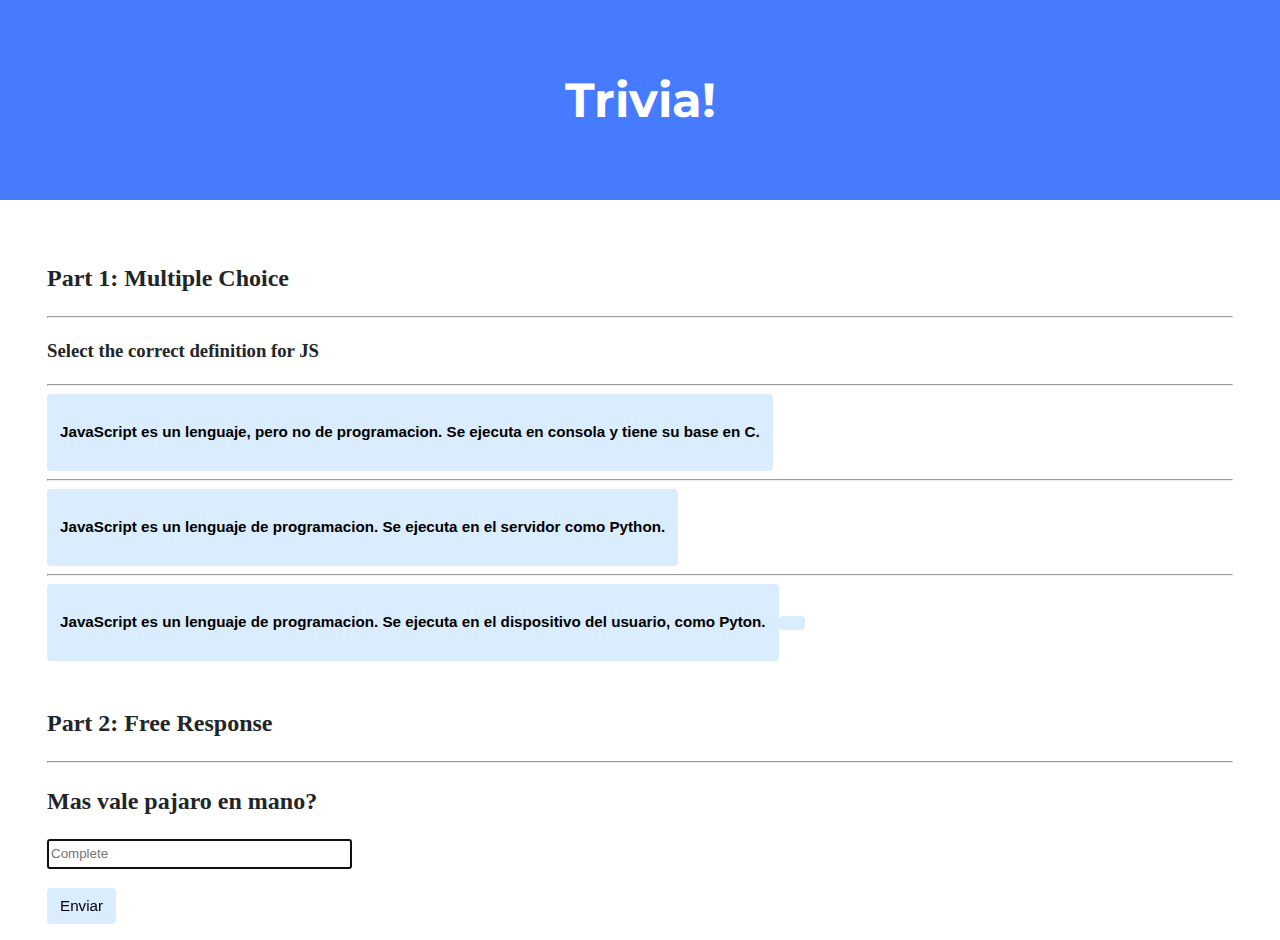
<file: lab8/index.html>
<!DOCTYPE html>

<html lang="en">
    <head>
        <link href="https://fonts.googleapis.com/css2?family=Montserrat:wght@500&display=swap" rel="stylesheet">
        <link href="styles.css" rel="stylesheet">
        <title>Trivia!</title>
        <script src="control.js" type="text/javascript"> </script>
    </head>
    <body>

        <div class="jumbotron">
            <h1>Trivia!</h1>
        </div>

        <div class="container">

            <div class="section">
                <h2>Part 1: Multiple Choice </h2>
                <hr>
                <h3>Select the correct definition for JS</h3>
                    <h3 id = "question1" type="hidden"></h3>
                    <!-- TODO: Add multiple choice question here -->
                        <hr>
                    <button id="option0" type="button" onclick="colorQuestion(0)" type="submit"><h4>JavaScript es un lenguaje, pero no de programacion. Se ejecuta en consola y tiene su base en C.</h4></button>
                        <hr>
                    <button id="option2" type="button" onclick="colorQuestion(2)" type="submit"><h4>JavaScript es un lenguaje de programacion. Se ejecuta en el servidor como Python.</h4></button>
                        <hr>
                    <button id="option1" type="button" onclick="colorQuestion(1)" type="submit"><h4>JavaScript es un lenguaje de programacion. Se ejecuta en el dispositivo del usuario, como Pyton.</h4><button>
            </div>

            <div class="section">
                <h2>Part 2: Free Response</h2>
                <hr>

                <!-- TODO: Add free response question here -->
                <h2>Mas vale pajaro en mano?</h2>
                    <form>
                        <input type="text" autocomplete="off" autofocus id="freeResponse" placeholder="Complete">
                        <h3 id = "question2" type="hidden"></h3>
                            <button id="confirm1" type="button" onclick="checkAnswer()" type="submit">Enviar</button>
                        </input>
                    </form>
            </div>
        </div>
    </body>
</html>
</file>
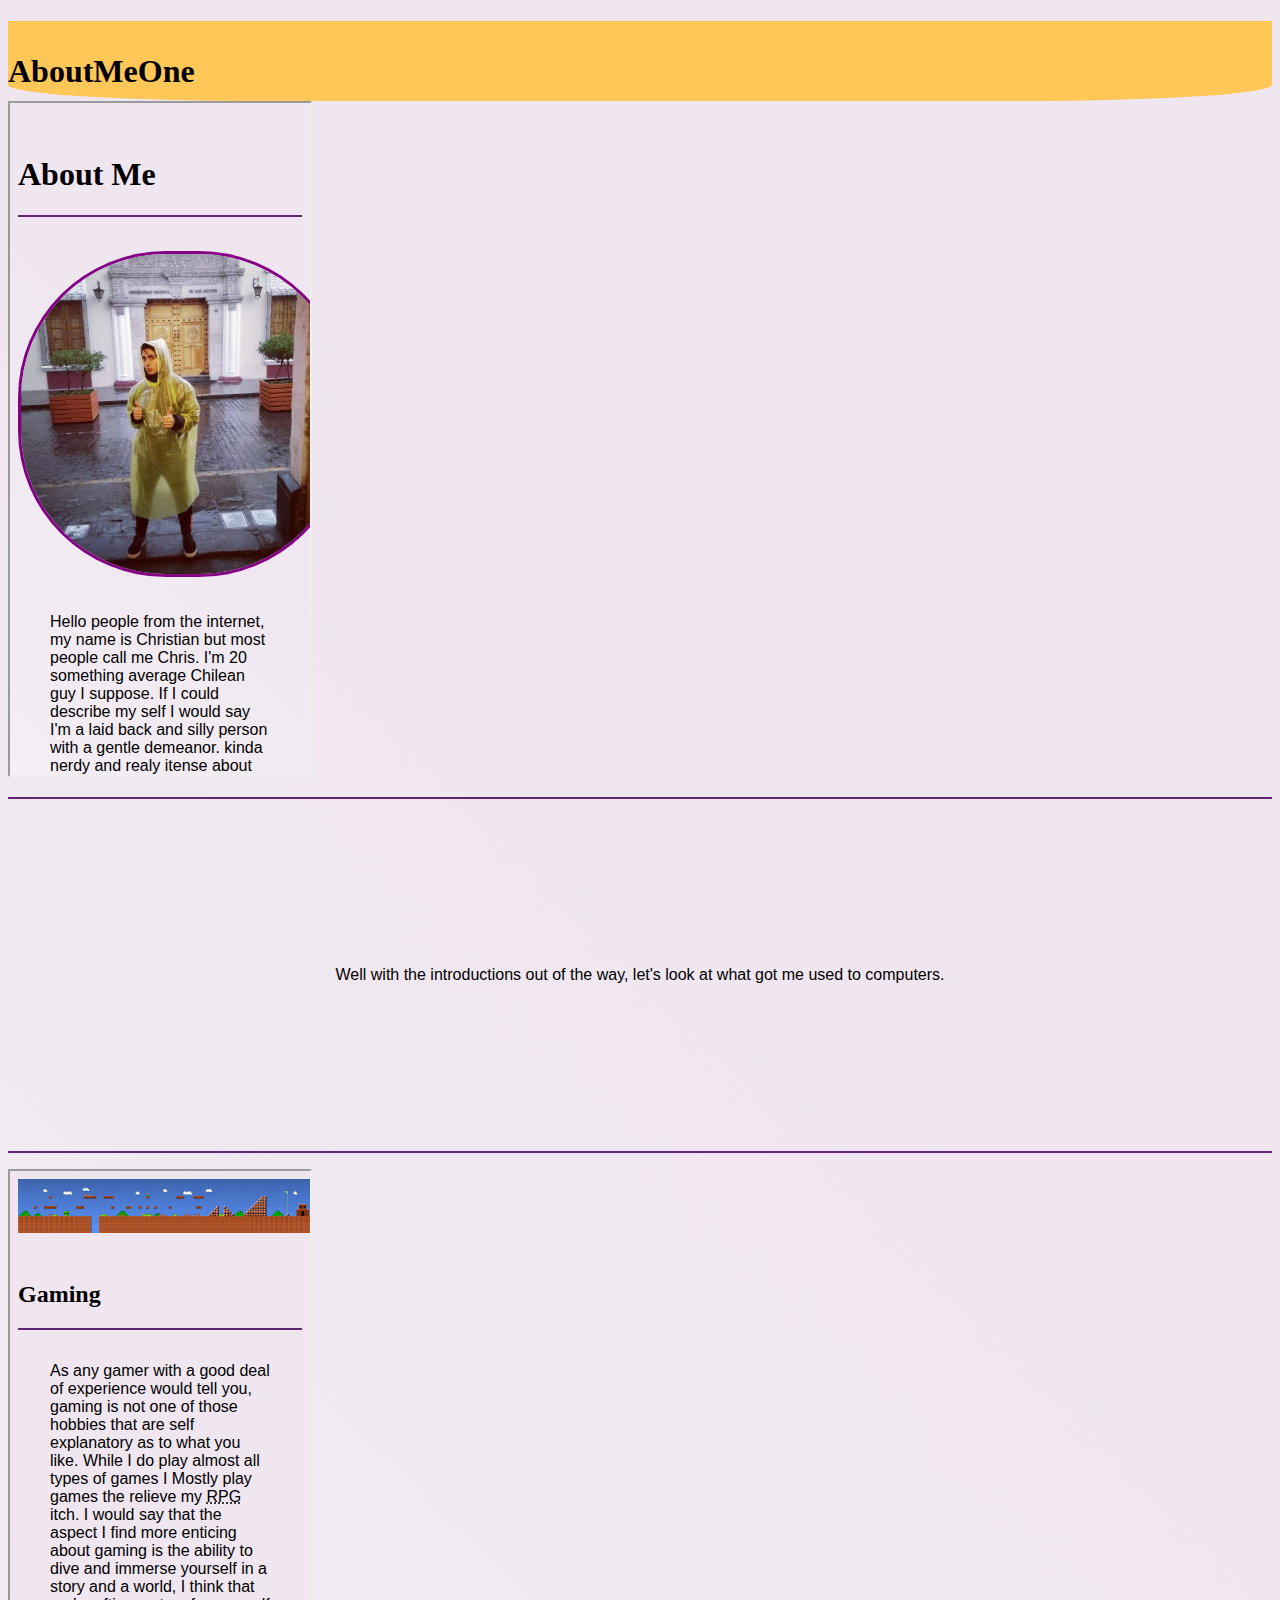
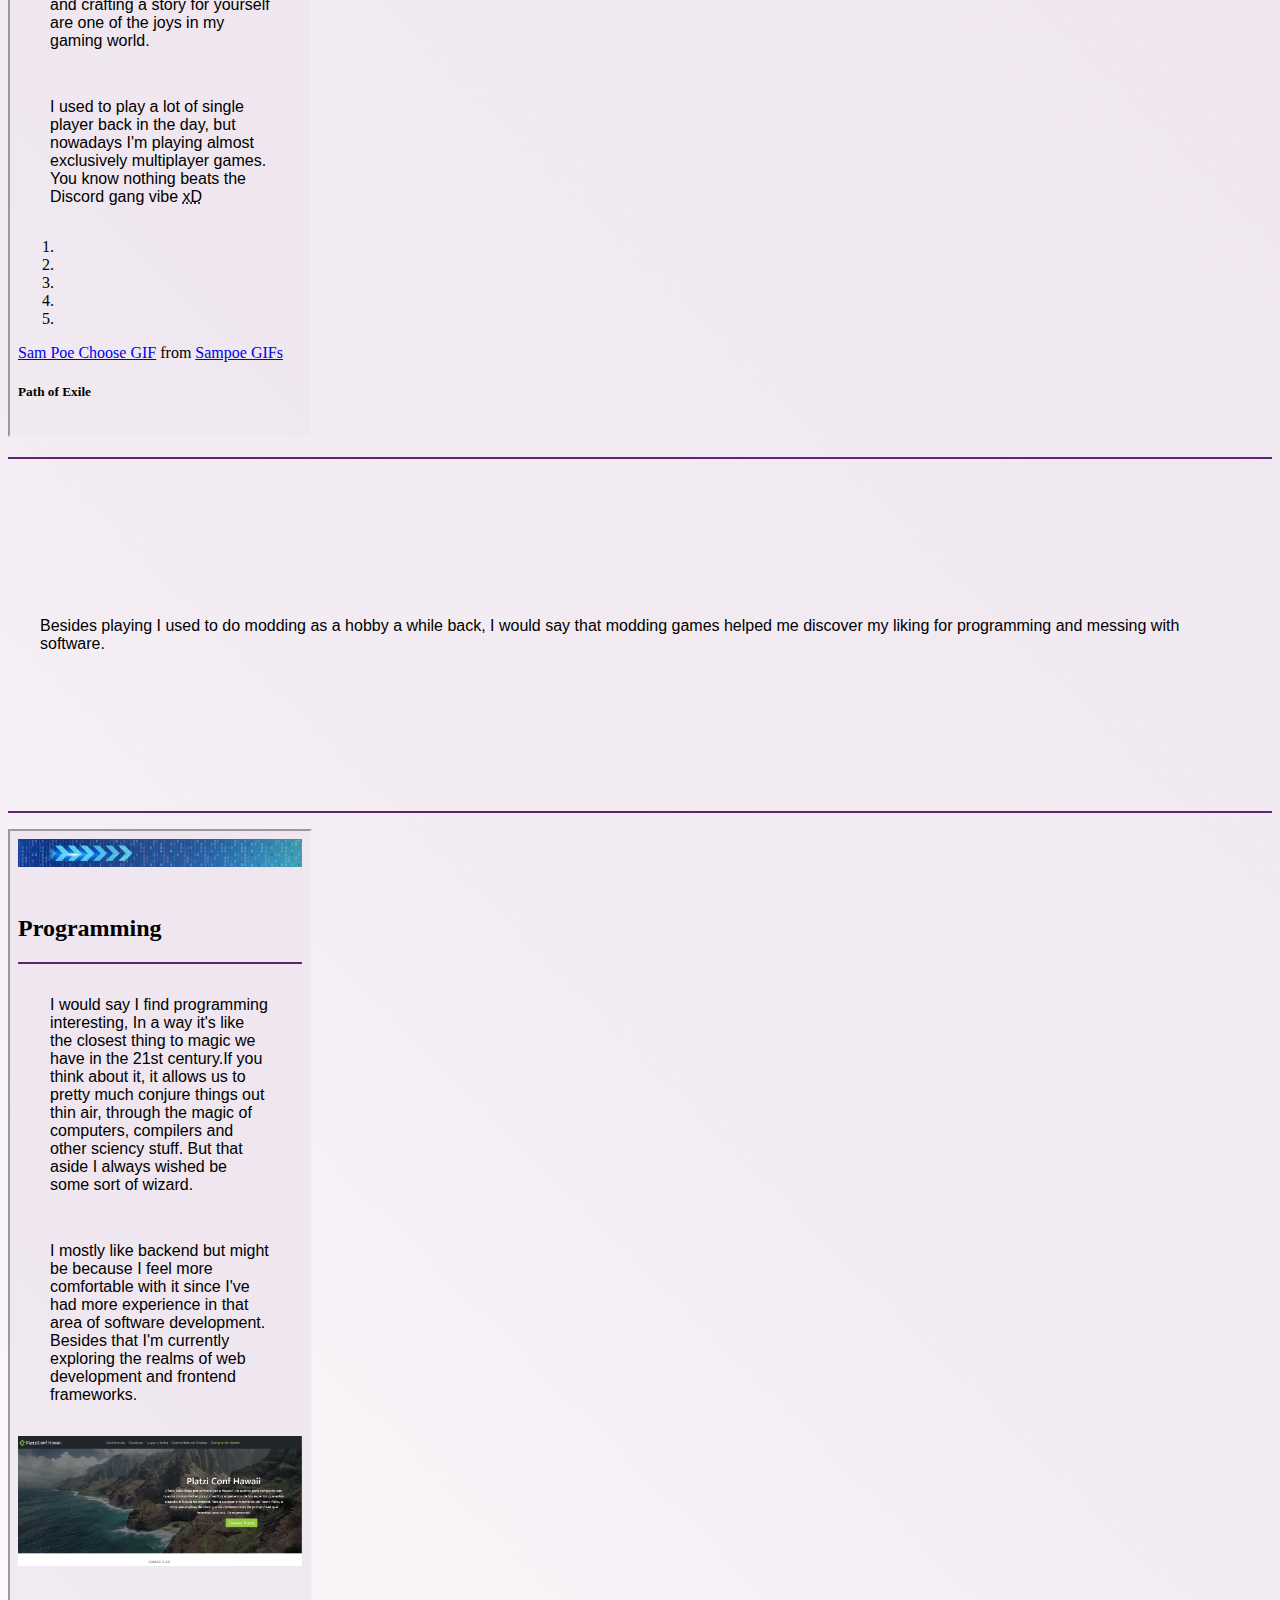
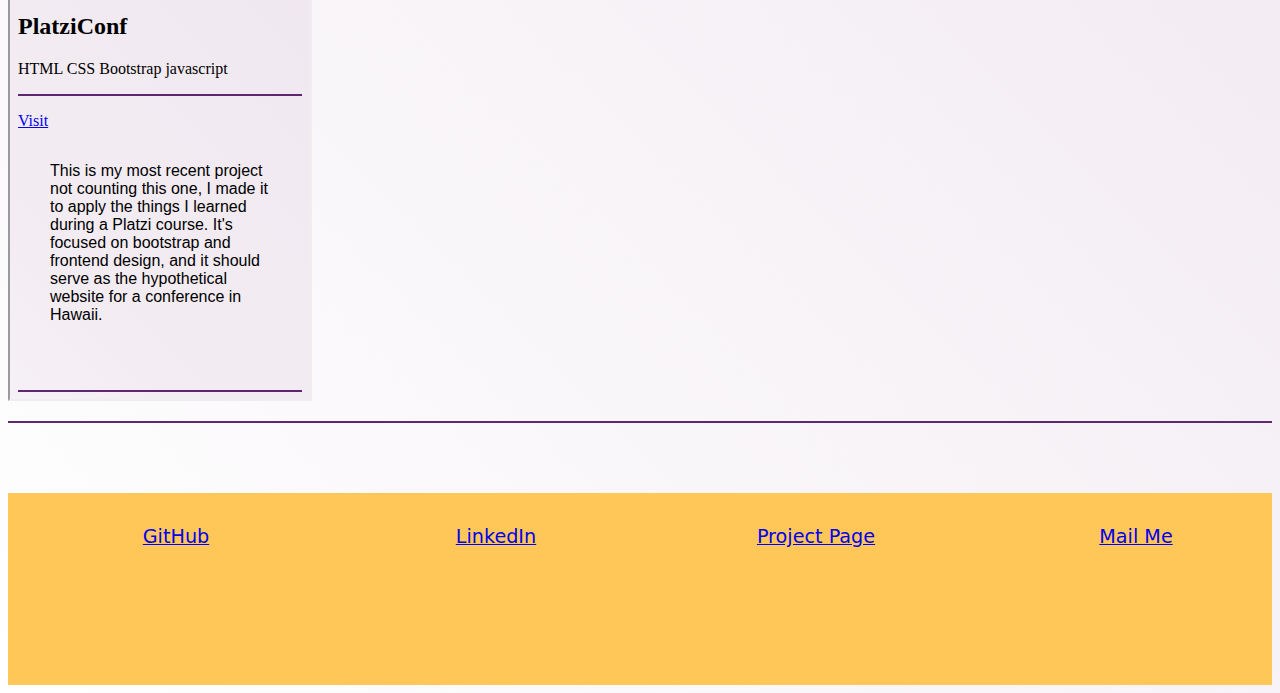
<file: pset8/homepage/index.html>
<!doctype html>
<html lang="en">

<head>
  <!-- Required meta tags -->
  <meta charset="utf-8">
  <meta name="viewport" content="width=device-width, initial-scale=1">

  <!-- Bootstrap CSS -->
  <link href="https://cdn.jsdelivr.net/npm/bootstrap@5.0.0-beta1/dist/css/bootstrap.min.css" rel="stylesheet"
    integrity="sha384-giJF6kkoqNQ00vy+HMDP7azOuL0xtbfIcaT9wjKHr8RbDVddVHyTfAAsrekwKmP1" crossorigin="anonymous">
  <!-- Custom CSS -->
  <link rel="stylesheet" href="./Resources/index.css">
  <title>Chirstian Vimu</title>
</head>

<body id="body" class="body-day">
  <!--HEADER-->
  <section id="header" class="theme-day sticky-top">
    <div class="container-fluid text-center">
      <div class="row">
        <div class="col-2 text-end align-right">
          <h1 class="pt-md-2 pt-4">AboutMeOne</h1>
        </div>
        <div class="col text-start">
          <h2 class="text-muted pt-md-2 offset-1">Personal Site</h2>
        </div>
        <div class="col-4">
          <button type="button" class="btn btn-outline-secondary" id="theme-selector"><img src="Resources/sun.png"
              class="img offset-1" id="theme-image"></button>
        </div>
      </div>
    </div>
  </section>
  <!-- /HEADER -->
  <!-- ABOUT ME -->
  <section id="about">
    <div class="container">
      <div class="row">
        <iframe src="./Resources/about.html" class="theme-day">
          <div id="content-window"></div>
        </iframe>
      </div>
      <!-- SEPARATION -->
      <div class="line-separator"></div>
      <div class="container-fluid">
        <div class="sector-separator">
          <p class="text-center">
            Well with the introductions out of the way, let's look at what got me used to computers.
          </p>
        </div>
      </div>
      <div class="line-separator"></div>
  </section>
  <!-- /ABOUT ME -->
  <!-- GAMING -->
  <section id="gaming">
    <div class="container">
      <div class="row">
        <iframe src="./Resources/gaming.html" class="theme-day">
          <div id="content-window"></div>
        </iframe>
      </div>
    </div>
    <div class="line-separator"></div>
    <div class="container-fluid">
      <div class="sector-separator">
        <p class="text-center">
          Besides playing I used to do modding as a hobby a while back, I would say that modding games helped me
          discover my liking for programming and messing with software. </p>
      </div>
    </div>
    <div class="line-separator"></div>
  </section>
  <!-- /GAMING -->
  <!-- PROGRAMMING -->
  <section id="programming">
    <div class="container">
      <div class="row">
        <iframe src="./Resources/programming.html" class="theme-day">
          <div id="content-window"></div>
        </iframe>
      </div>
      <div class="container-fluid">
        <div class="line-separator"></div>
      </div>
    </div>
  </section>
  <br>
  <br>
  <br>
  <!-- /PROGRAMMING -->
  <!-- FOOTER -->
  <section id="footer" class="theme-day">
    <div class="container-fluid">
      <nav>
        <a href="https://github.com/Chrisvimu">GitHub</a>

        <a href="https://www.linkedin.com/in/christian-villarroel-mu%C3%B1oz-60136a197/">LinkedIn</a>
        <a href="https://github.com/Chrisvimu/aboutMeOne">Project
          Page</a>
        <a href="mailto:christian.vimu@gmail.com?Subject=Hola!">Mail
          Me</a>
      </nav>
    </div>
  </section>

  <!-- /FOOTER -->

  <!--SCRIPTS-->
  <!-- Jquery -->
  <script src="https://code.jquery.com/jquery-3.5.1.js" integrity="sha256-QWo7LDvxbWT2tbbQ97B53yJnYU3WhH/C8ycbRAkjPDc="
    crossorigin="anonymous"></script>
  <!-- Popper -->
  <script src="https://cdn.jsdelivr.net/npm/@popperjs/core@2.5.4/dist/umd/popper.min.js"
    integrity="sha384-q2kxQ16AaE6UbzuKqyBE9/u/KzioAlnx2maXQHiDX9d4/zp8Ok3f+M7DPm+Ib6IU"
    crossorigin="anonymous"></script>
  <!-- Bootstrap JS -->
  <script src="https://cdn.jsdelivr.net/npm/bootstrap@5.0.0-beta1/dist/js/bootstrap.min.js"
    integrity="sha384-pQQkAEnwaBkjpqZ8RU1fF1AKtTcHJwFl3pblpTlHXybJjHpMYo79HY3hIi4NKxyj"
    crossorigin="anonymous"></script>
  <!-- Custom JS -->
  <script defer src="./Resources/index.js"></script>
  <!--/SCRIPTS-->
</body>

</html>
</file>
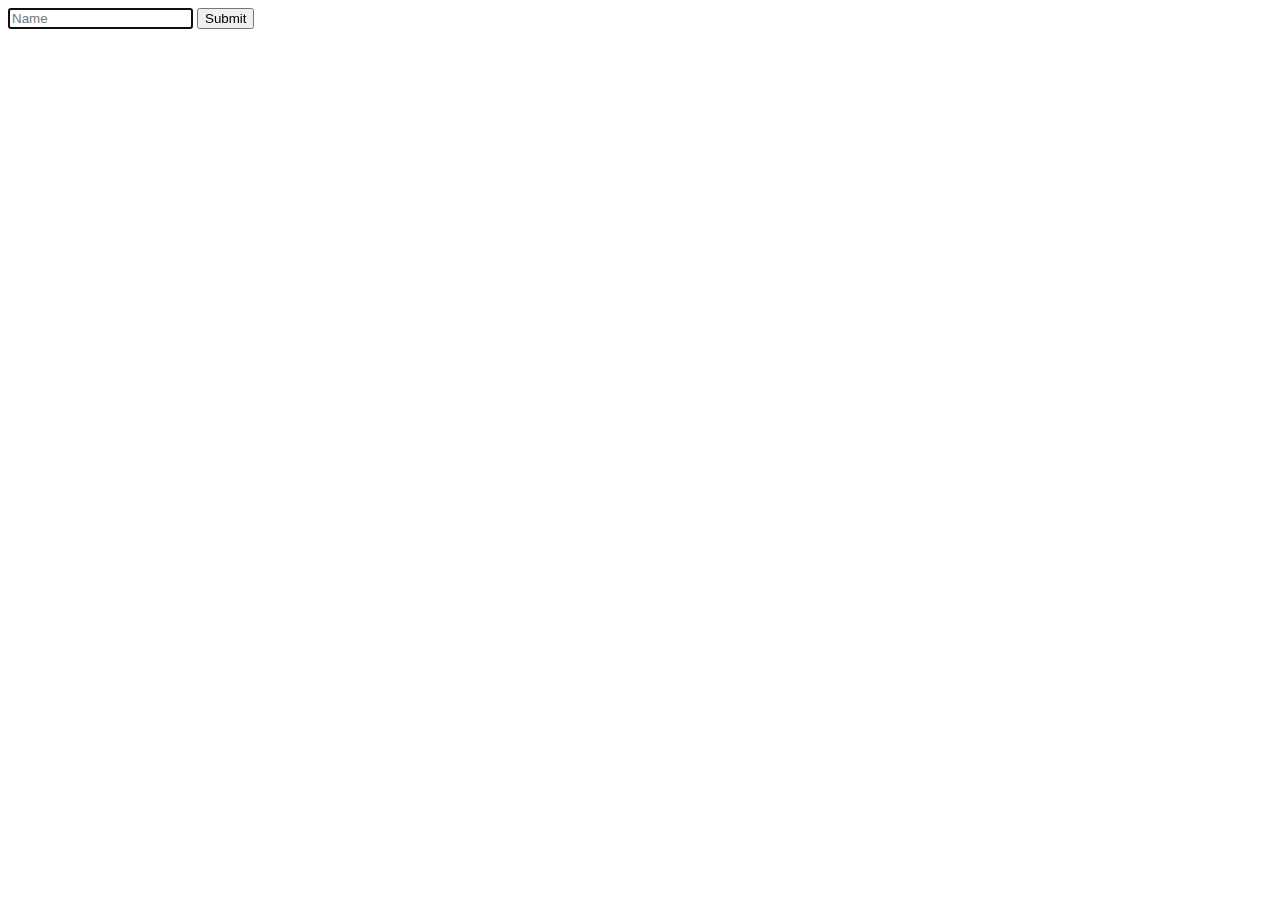
<file: srcCodeWeek9/hello1/templates/index.html>
<!DOCTYPE html>

<html lang="en">
    <head>
        <meta name="viewport" content="initial-scale=1, width=device-width">
        <title>hello</title>
    </head>
    <body>
        <form action="/greet" method="get">
            <input autocomplete="off" autofocus name="name" placeholder="Name" type="text">
            <input type="submit">
        </form>
    </body>
</html>
</file>
<file: lab8/styles.css>
body {
    background-color: #fff;
    color: #212529;
    font-size: 1rem;
    font-weight: 400;
    line-height: 1.5;
    margin: 0;
    text-align: left;
}

.container {
    margin-left: auto;
    margin-right: auto;
    padding-left: 15px;
    padding-right: 15px;
}

.jumbotron {
    background-color: #477bff;
    color: #fff;
    margin-bottom: 2rem;
    padding: 2rem 1rem;
    text-align: center;
}

.section {
    padding: 0.5rem 2rem 1rem 2rem;
}

.section:hover {
    background-color: #f5f5f5;
    transition: color 2s ease-in-out, background-color 0.15s ease-in-out;
}

h1 {
    font-family: 'Montserrat', sans-serif;
    font-size: 48px;
}

button, input[type="submit"] {
    background-color: #d9edff;
    border: 1px solid transparent;
    border-radius: 0.25rem;
    font-size: 0.95rem;
    font-weight: 400;
    line-height: 1.5;
    padding: 0.375rem 0.75rem;
    text-align: center;
    transition: color 0.15s ease-in-out, background-color 0.15s ease-in-out, border-color 0.15s ease-in-out, box-shadow 0.15s ease-in-out;
    vertical-align: middle;
}


input[type="text"] {
    line-height: 1.8;
    width: 25%;
}

input[type="text"]:hover {
    background-color: #f5f5f5;
    transition: color 2s ease-in-out, background-color 0.15s ease-in-out;
}
</file>
<file: pset8/homepage/Resources/index.css>
/*STYLE SHEET FOR PAGE CONTENTS. SARED BETWEEN HTML FILES*/


/*SYLE BY COMMON COMPONENTS*/
a:hover {
    font-weight: 900;
  }
a .theme-day {
    Color: black;
}
a .theme-night {
    color: snow;
}
.theme-night {
    background: hsla(213, 65%, 28%, 1);

    background: -moz-linear-gradient(45deg, hsla(213, 65%, 28%, 1) 0%, hsla(238, 35%, 34%, 1) 31%, hsla(314, 58%, 35%, 1) 78%, hsla(323, 70%, 40%, 1) 88%, hsla(323, 70%, 48%, 1) 100%);
    filter: progid: DXImageTransform.Microsoft.gradient( startColorstr="#194376", endColorstr="#393B76", GradientType=1 );
    color: #F4F4ED;
}
.theme-day {

     background: hsla(40, 100%, 67%, 1);

     background: -moz-linear-gradient(225deg, hsla(40, 100%, 67%, 1) 0%, hsla(8, 100%, 68%, 1) 50%, hsla(323, 71%, 46%, 1) 94%);     
     filter: progid: DXImageTransform.Microsoft.gradient( startColorstr="#ffc857", endColorstr="#ff715b", GradientType=1 );
     color: black;
}

.tooltip-dark~.tooltip>.tooltip-inner {
    background-color: black;
  }
  
  .tooltip-dark~.tooltip>.tooltip-arrow {
    border-bottom-color: black;
  }

h1 {
    font-family:Cambria, Cochin, Georgia, Times, 'Times New Roman', serif, bold;
    padding-top: 1em;

}

h2 {
    font-family:Cambria, Cochin, Georgia, Times, 'Times New Roman', serif;
    padding-top: 1em;
}

p {
    font-family:'Segoe UI', Tahoma, Geneva, Verdana, sans-serif, cursive;
    padding-top: 1em;
    padding-bottom: 1em;;
    padding-left: 2em;
    padding-right: 2em;
    text-justify:auto;
}

.body-day {
    background: hsla(0, 0%, 100%, 1);
    color: black;
    background: linear-gradient(45deg, hsla(0, 0%, 100%, 1) 0%, hsla(300, 20%, 94%, 1) 37%, hsla(300, 22%, 92%, 1) 73%);
    filter: progid: DXImageTransform.Microsoft.gradient( startColorstr="#ffffff", endColorstr="#F3EDF3", GradientType=1 );
    
}

.body-night {
    background: hsla(0, 2%, 34%, 1);
    color: whitesmoke;
    background: linear-gradient(360deg, hsla(0, 2%, 34%, 1) 1%, hsla(300, 4%, 9%, 1) 92%);
    filter: progid: DXImageTransform.Microsoft.gradient( startColorstr="#575454", endColorstr="#181618", GradientType=1 );
}

hr {
    margin-top: 1rem;
    margin-bottom: 1rem;
    border: 0;
    border-top: 2px solid rgba(67, 0, 88, 0.842);
  }
.line-separator {
    margin-top: 1rem;
    margin-bottom: 1rem;
    border: 0;
    border-top: 2px solid rgba(67, 0, 88, 0.842);
}

.sector-separator {
    display: flex;
    border: 0;
    height: 20em;
    max-width: 100%;
    justify-content: center;
    align-items: center;
}
/*/SYLE BY COMMON COMPONENTS/*/

/*STYLE BY SECTIONS*/
#header {
    border-radius: 0 0 20% 20%;
    height: 5em;
}
#header img {
    height: 4em;
    width: 4em;
}
#header button {
    align-self: flex-end center;
    padding-right: 1em;
    border-radius: 50%;
}

#footer {
    width: 100%;
    position: relative;
    bottom: 0;
    height: 12em;
}

#footer nav{
    
    display: grid;
    gap: 1rem;
    grid-template-columns: repeat(4, minmax(0, 1fr));
    font: 120% system-ui;
    text-align: center;
    padding: 2rem 1rem;
    width: 100%;
}

#about {
    object-fit: contain;
    border-radius: 15%;
}
/* CSS screens 320px o above */
@media (min-width: 320px) {

    #about iframe {
        height: 66em;
        max-width: 100%;
    } 
    #gaming iframe {
        height: 69em;
        max-width: 100%;
    } 
    #programming iframe {
        height: 104em;
        max-width: 100%;
    } 
    h2 {
        visibility: hidden;
    }
}
/* CSS screens 550px o above */
@media (min-width: 550px) {

    #about iframe {
        height: 60em;
        max-width: 100%;
    } 
    #gaming iframe {
        height: 72em;
        max-width: 100%;
    }
    #programming iframe {
        height: 112em;
        max-width: 100%;
    }  
    h2 {
        visibility: hidden;
    }
}
/* CSS screens 900px o above */
@media (min-width: 900px) {

    #about iframe {
        height: 56em;
        max-width: 100%;
    }
    #gaming iframe {
        height: 64em;
        max-width: 100%;
    }
    #programming iframe {
        height: 120em;
        max-width: 100%;
    } 
    h2 {
        visibility: visible;
    }
}
/* CSS screens 1200px o above */
@media (min-width: 1200px) {

    #about iframe {
        height: 42em;
        max-width: 100%;
    }
    #gaming iframe {
        height: 54em;
        max-width: 100%;
    }
    #programming iframe {
        height: 73em;
        max-width: 100%;
    } 
    h2 {
        visibility: visible;
    }
}
#about img {
    border-radius: 45%;
    max-height: 20em;
    width: auto;
    border: 0.2em solid rgb(134, 0, 134);
}

#gaming-header {
    max-width: 100%;
    height: auto;
}
#gaming-header img {
    max-width: 100vw;
}

#programming-header {
    width: 100%;
    height: auto;
    position: relative;
  text-align: center;
}
#programming-header img {
    width:100%!important;
    height: auto;
} 
#portafolio img {
    max-width: 100%;
}
/*/STYLE BY SECTIONS/*/
</file>
